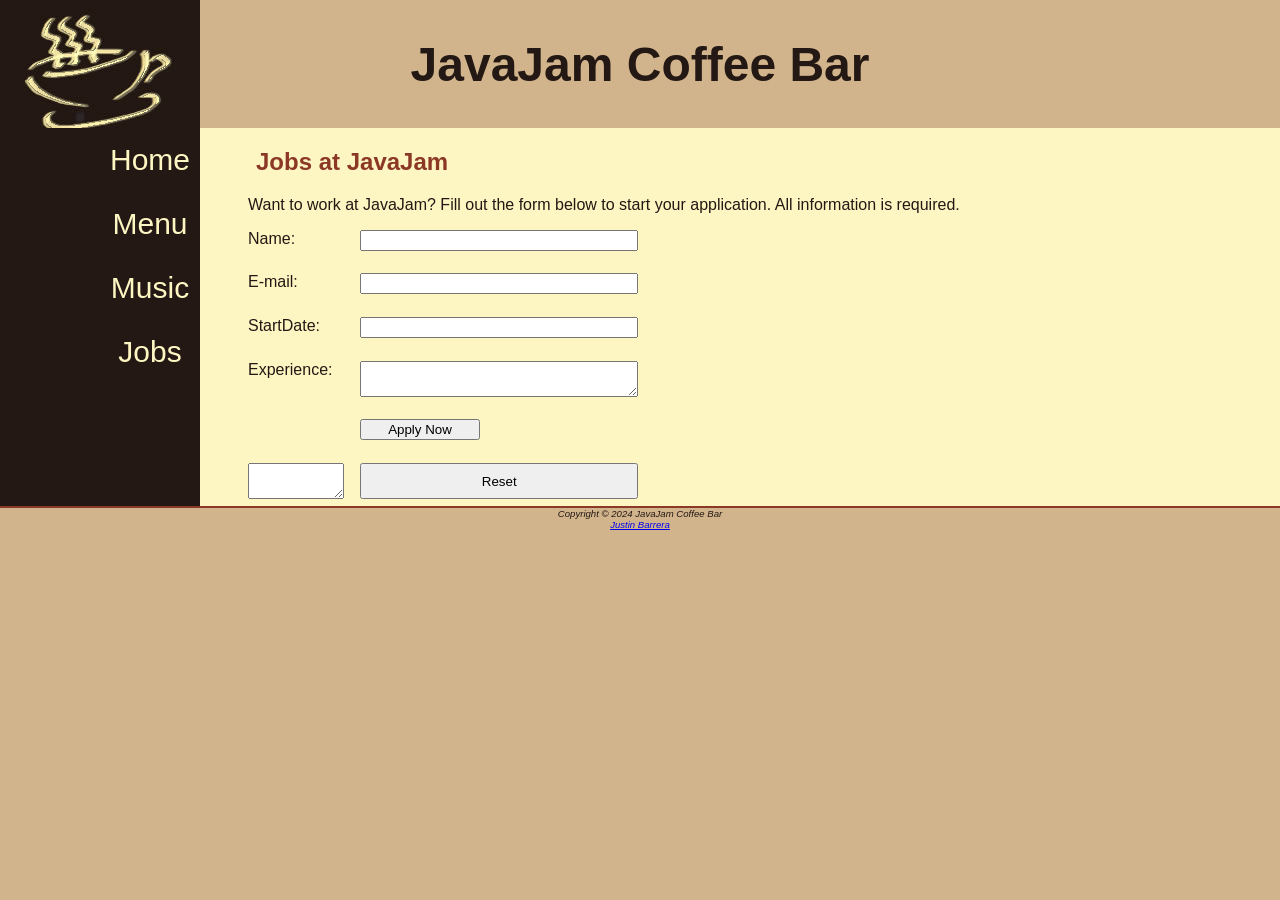
<file: jobs.html>
<!--Chapter 11/14 JavaJam Justin Barrera-->
<!DOCTYPE html> 
<html lang="en">
<head>
	<title>JavaJam Coffee Bar Jobs</title>
	<meta charset="utf-8">
	<meta name="viewport" content="width=device-width, initial-scale=1.0">
	<link href="java/java.css" rel="stylesheet">
</head>
<body>
	<!--Wrapper-->
	<div id="wrapper">
		<!--Header Section-->
		<header>
			<h1><a href="index.html">JavaJam Coffee Bar</a></h1>
		</header>
		<!--Navigation Section-->
		<nav>
			<ul>
				<li><a href="index.html">Home</a></li>
				<li><a href="menu.html">Menu</a></li>
				<li><a href="music.html">Music</a></li>
				<li><a href="jobs.html">Jobs</a></li>
			</ul>
		</nav>
		<!--Main content section-->
		<main>
			<div id="herojobs">
			</div>
			<h2>Jobs at JavaJam</h2>
			<p>Want to work at JavaJam? Fill out the form below to start your application. All information is required.</p>
			<!--Job Application Form-->
			<form method="post" action="https://webdevbasics.net/scripts/javajam8.php">
				<label for="myName">Name: </label>
				<input type="text" id="myName" name="myName" required>
				<label for="myEmail">E-mail: </label>
				<input type="email" id="myEmail" name="myEmail" required>
				<label for="myStart">StartDate: </label>
				<input type="start" id="myStart" name="myStart" required>
				<label for="myExperience">Experience: </label>
				<textarea name="myExperience" id="myExperience" rows="2" cols="20" required></textarea>
				<input type="submit" value="Apply Now">
				<textarea name="myExperience" id="myExperience" rows="2" cols="20" required></textarea>
				<input type="reset" value="Reset">
				</form>
				</main>
		<!--Footer section-->
		<footer>
			Copyright &copy; 2024 JavaJam Coffee Bar<br>
			<a href="mailto:jabarrera24@amarillocollege.com">Justin Barrera</a>
		</footer>
	</div>
</body>
</html>
</file>
<file: java/java.css>
/* Box sizing for all elements */
* {
    box-sizing: border-box;
}

/* Styles for the Body */
body {
    background-color: #D2B48C; /* Background color */
    color: #231814; /* Text color */
    font-family: Tahoma, Arial, sans-serif; /* Font family */
    margin: 0; /* Reset default margin */
}

/* Styles for the Wrapper */
#wrapper {
    background-color: #231814; /* Background color */
    padding: 0; /* Remove padding */
}

/* Styles for the Header */
header {
    background-color: #D2B48C; /* Background color */
    background-image: url(../image/cup.jpg); /* Background image */
    background-repeat: no-repeat; /* Prevent background image from repeating */
    color: #231814; /* Text color */
    height: 128px; /* Set height */
    padding-left: 105px; /* Add left padding */
    padding-top: 5px; /* Add top padding */
    padding-bottom: 5px; /* Add bottom padding */
}

header a {
    text-decoration: none; /* Remove underline from links */
}

header a:link {
    color: #231814; /* Link color */
}

header a:visited {
    color: #231814; /* Visited link color */
}

header a:hover {
    color: #FEF6C2; /* Hover link color */
}

/* Styles for Headings */
h1 {
    font-size: 2em; /* Font size for h1 */
}

h2 {
    color: #8C3826; /* Text color for h2 */
}

h3, dt {
    color: #8C3826; /* Text color for h3 and dt */
}
h4 {
    background-color: #D2B48C; /* Background color for h4 */
    font-size: 1.2em; /* Font size for h4 */
    padding-left: .5em; /* Add left padding */
    padding-bottom: 0; /* Remove bottom padding */
    text-transform: uppercase; /* Convert text to uppercase */
    border-bottom: 1px solid #221811; /* Add bottom border */
    clear: left; /* Clear float */
}

/* Styles for Navigation */
nav {
    text-align: center; /* Align text to the center */
    font-size: 1.5em; /* Font size */
}

nav a {
    text-decoration: none; /* Remove underline from links */
}

nav a:link {
    color: #FEF6C2; /* Link color */
}

nav a:visited {
    color: #D2B48C; /* Visited link color */
}

nav a:hover {
    color: #CC9933; /* Hover link color */
}

nav ul {
    display: flex; /* Use flexbox */
    flex-direction: column; /* Arrange items in a column */
    font-size: 1.25em; /* Font size */
    list-style: none; /* Remove list bullet */
    margin: 0; /* Remove default margin */
    padding: 0; /* Remove default padding */
}

nav li {
    border-bottom: 1px solid #FEF6C2; /* Add bottom border */
    padding: .5em 1em; /* Add padding */
    width: 10em; /* Set width */
}

/* Styles for Main Content */
main {
    background-color: #FEF6C2; /* Background color */
    display: block; /* Display as block element */
    padding: 0 2em 0; /* Add padding */
}

h2, h3, h4, p, div, ul, dl {
    padding-left: 1em; /* Add left padding */
    padding-right: 1em; /* Add right padding */
}

main ul {
    padding-left: 2em; /* Add left padding */
}
/* Styles for Details */
.details {
    padding-left: 20%; /* Add left padding */
    padding-right: 20%; /* Add right padding */
    overflow: auto; /* Add overflow */
}
/* Styles for Images */
img {
    padding-left: 10px; /* Add left padding */
    padding-right: 10px; /* Add right padding */
}

/* Styles for Home Hero */
#homehero {
    height: 300px;
    background-image: url(../image/road.jpg);
    background-repeat: no-repeat;
    background-size: 100% 100%;
}

#heromugs {
    height: 300px;
    background-image: url(../image/threemugs.jpg);
    background-repeat: no-repeat;
    background-size: 100% 100%;
}

#heroguitar {
    height: 300px;
    background-image: url(../image/guitar.jpg);
    background-repeat: no-repeat;
    background-size: 100% 100%;
}

/* Styles for Mobile */
#mobile {
    display: inline; /* Display as inline element */
}

/* Styles for Desktop */
#desktop {
    display: none; /* Hide element */
}

/* Styles for Footer */
footer {
    background-color: #D2B48C;
    font-size: .60em;
    font-style: italic;
    text-align: center;
    padding-bottom: 1em;
    border-top: 2px solid #8C3826;
}
/*Styles for the table on the menu page*/
table {
	margin: auto;
	width: 90%;
	border-spacing: 0;
}
th, td { padding: 10px; }
tr:nth-of-type(odd) {background-color: #D2B48E; }
/*Styles for the form*/
form {
	display: flex;
	flex-direction: column;
	padding-left: 1em;
	width: 80%
}
input, textarea { margin-bottom: .5em; }
/*Audio Styles*/
audio {display: block;
	   margin-top: 1em;
}

/* Media Query for Desktop */
@media (min-width: 600px) {
    header {
        padding-left: 0; /* Remove left padding */
        text-align: center; /* Align text to the center */
    }
}
h1 {
    font-size: 3em; /* Font size for h1 */
}

nav ul {
    flex-flow: row nowrap; /* Arrange items in a single row */
    justify-content: space-around; /* Distribute items evenly */
}

nav li {
    border-bottom: none; /* Remove bottom border */
}

#homehero {
    background-image: url(../images/hero.jpg); /* Change background image */
    height: 50vh; /* Set height to 50% of viewport height */
}

#heromugs {
    background-image: url(../images/heromugs.jpg); /* Change background image */
}

#heroguitar {
    background-image: url(../images/heroguitar.jpg); /* Change background image */
}

#flow {
    display: flex; /* Use flexbox */
    flex-direction: row; /* Arrange items in a row */
}

#mobile {
    display: none; /* Hide element */
}

#desktop {
    display: inline; /* Display as inline element */
}

.details {
    display: flex; /* Use flexbox */
    flex-direction: row; /* Arrange items in a row */
}

h4 {
	margin-left: 10%;
	margin-right: 10%;
}
form {
	width: 40%;
	display: grid;
	grid-gap: 1em;
	gap: 1em;
	grid-template-columns: 6em 1fr;
}
input[type="submit"] {
	grid-column: 2 / 3;
	width: 9em; }
/* Media Query for Large Screens */
@media (min-width: 1024px) {
    @supports (display: grid) {
        header {
            grid-area: header; /* Set grid area */
        }
        nav {
            grid-area: nav; /* Set grid area */
        }
        main {
            grid-area: main; /* Set grid area */
        }
        footer {
            grid-area: footer; /* Set grid area */
        }
        #wrapper {
            display: grid; /* Use grid layout */
            grid-template:
                "header header"
                "nav main"
                "footer footer"
                / 200px; /* Set grid template */
        }
        nav ul {
            flex-direction: column; /* Arrange items in a column */
        }
        header {
            background-image: url(../images/coffeelogo.jpg); /* Change background image */
        }
    }
}
</file>
